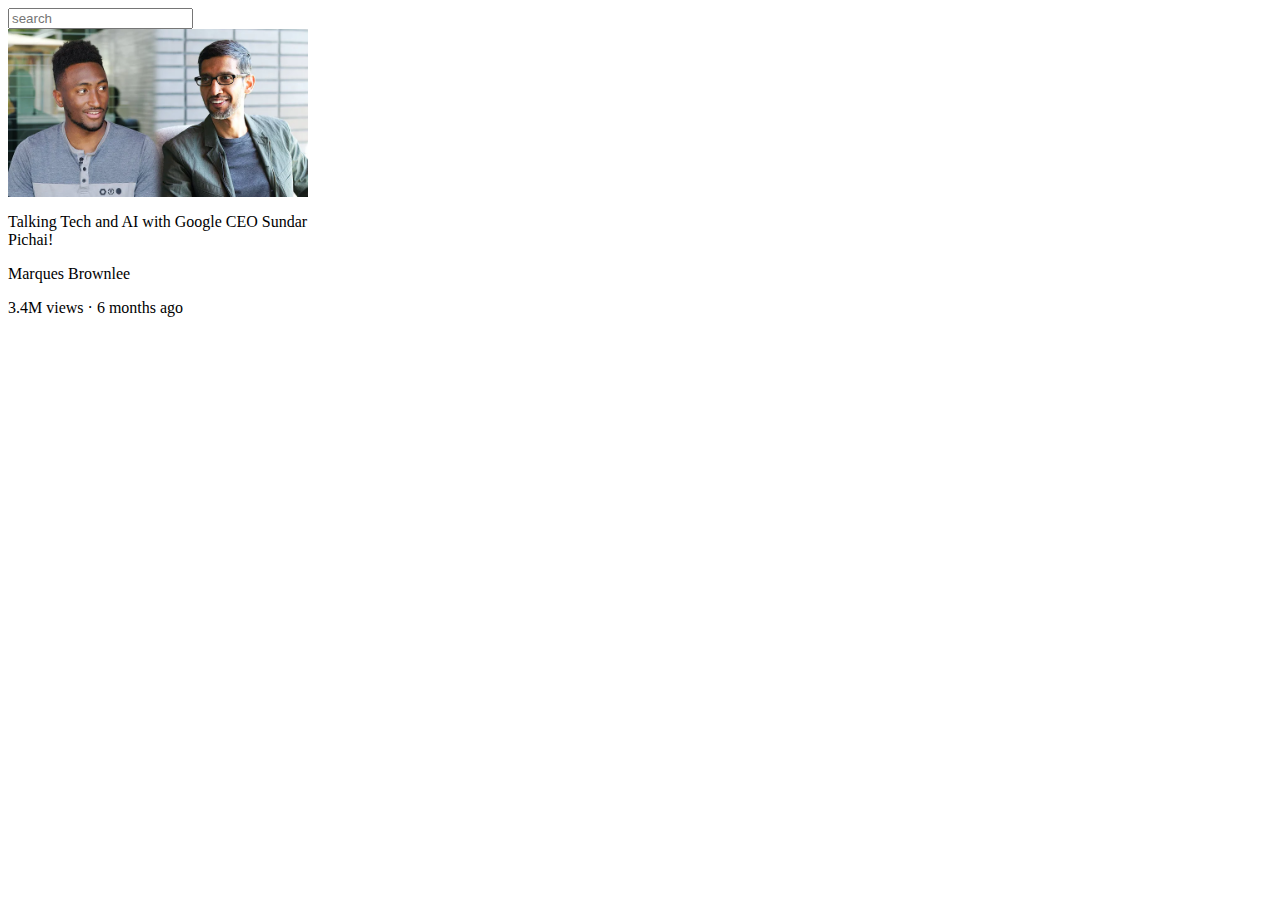
<file: youtupe.project/index.html>
<!DOCTYPE html>
<html lang="en">
  <head>
    <meta charset="UTF-8" />
    <meta name="viewport" content="width=device-width, initial-scale=1.0" />
    <title>Youtupe.com</title>
    <link rel="stylesheet" href="./style.css" />
  </head>
  <body>
    <input class="search" type="text" placeholder="search" />

    <div class="vedio-preview">
      <img class="thamnil" src="./thumbnail-1.webp" alt="" />
      <p class="vedio-title">
        Talking Tech and AI with Google CEO Sundar Pichai!
      </p>
      <p class="vedio-auther">Marques Brownlee</p>
      <p class="vedio-stars">3.4M views &#183; 6 months ago</p>
    </div>
  </body>
</html>
</file>
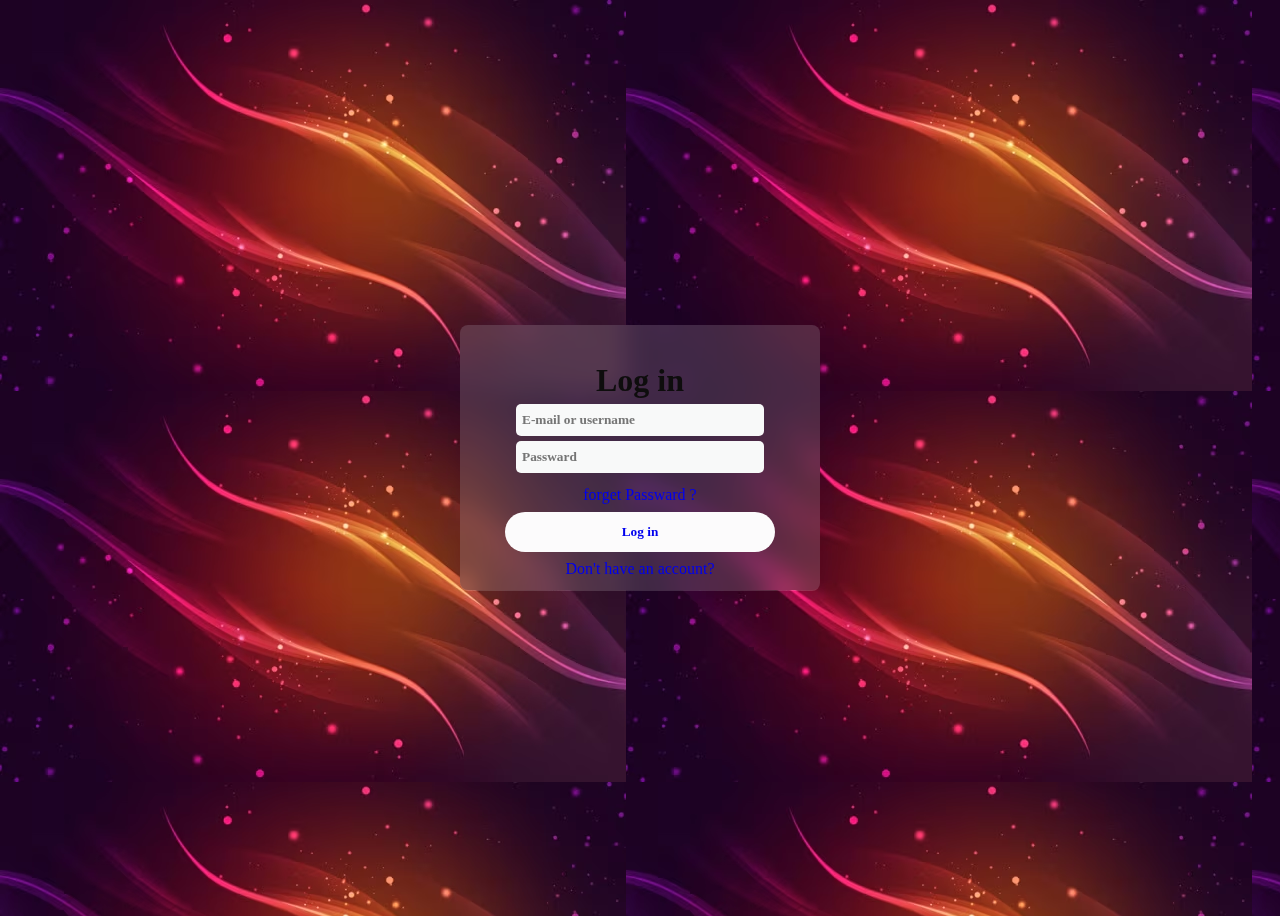
<file: my project/log and singup project-4/login.html>
<!DOCTYPE html>
<html lang="en">
  <head>
    <meta charset="UTF-8" />
    <meta name="viewport" content="width=device-width, initial-scale=1.0" />
    <title>Document</title></head
  ><link rel="stylesheet" href="./style2.css" />
  <body>
    <div class="div">
      <nav>
        <h1 class="h1">Log in</h1>
        <input class="input" type="email" placeholder="E-mail or username" />
        <input class="input" type="password" placeholder="Passward" />
     <a class="an" href="#">forget Passward ?
       </a>
      
      </nav>
      <button class="btn">
        <a href="./home/INDEX.html">Log in</a>
      </button>
      <a class="an" href="./singup.html">Don't have an account?</a>
    </div>
  </body>
</html>
</file>
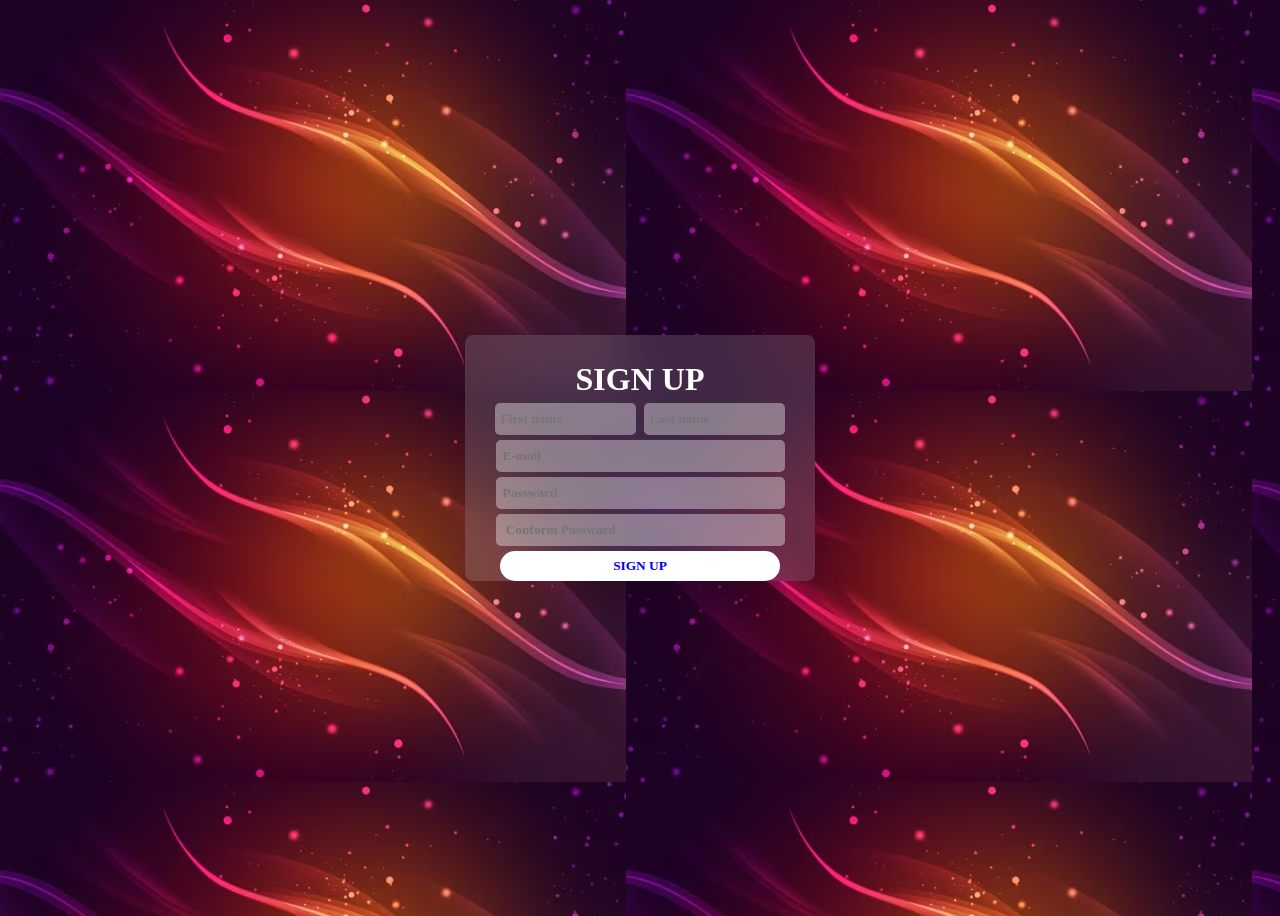
<file: my project/log and singup project-4/singup.html>
<!DOCTYPE html>
<html lang="en">
  <head>
    <meta charset="UTF-8" />
    <meta name="viewport" content="width=device-width, initial-scale=1.0" />
    <title>signup</title></head
  ><link rel="stylesheet" href="./style1.css" />
  <body class="body">
    <div class="div">
      <nav>
        <h1 class="h1">SIGN UP</h1>
        <div class="firstline">
          <input class="input" placeholder="First name" />
          <input class="input" placeholder="Last name" />
        </div>

        <input class="input" type="email" placeholder="E-mail" />
        <input class="input" type="password" placeholder="Passward"/>
        <input class="input" type="password" placeholder=" Conform Passward" />
      </nav>
      <button class="btn"><a href="./login.html">SIGN UP</a>
      </button>
    </div>
  </body>
</html>
</file>
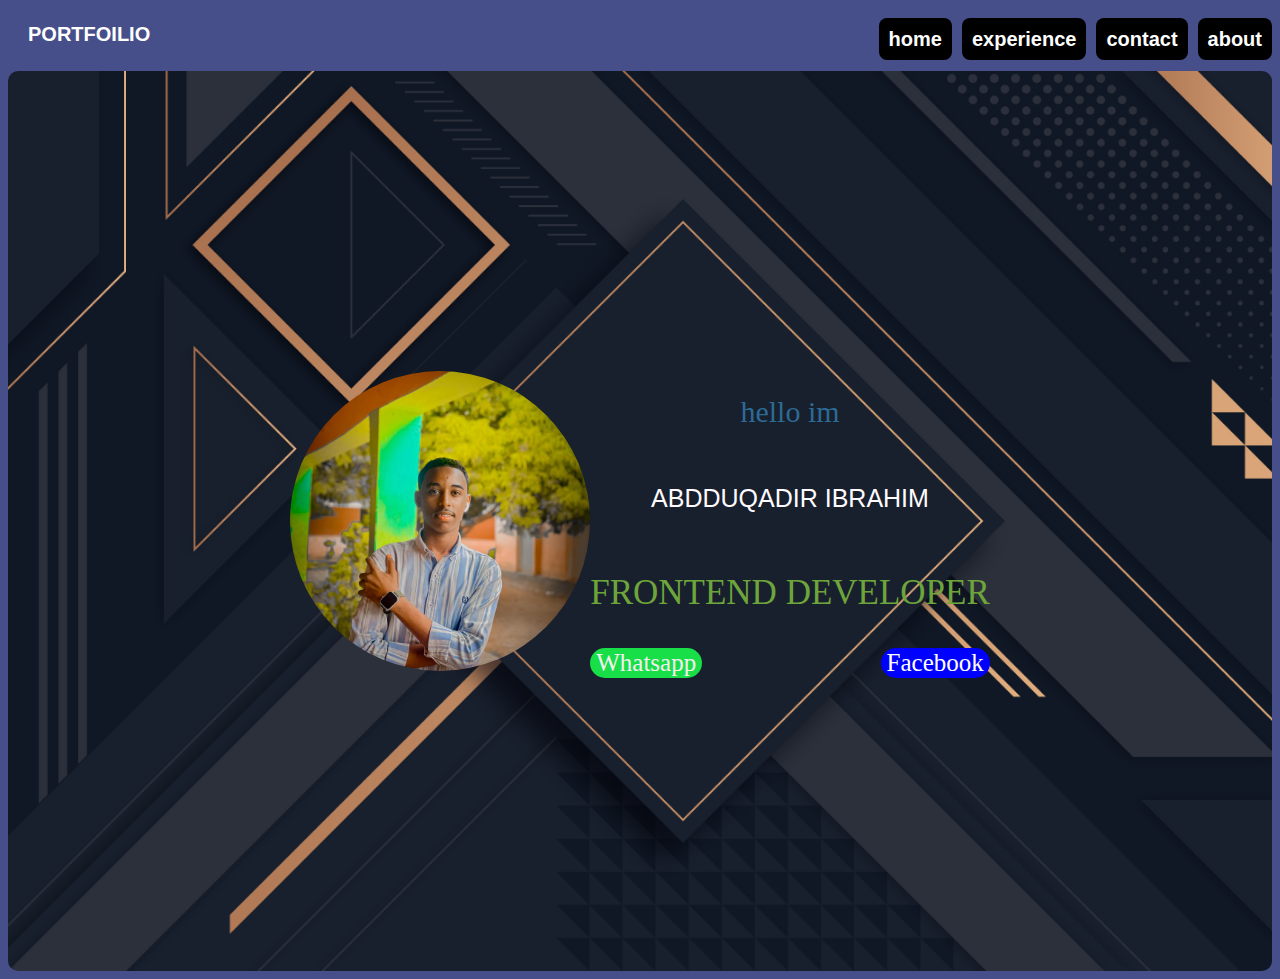
<file: my project/portfoili project 5/protfolio.html>
<!DOCTYPE html>
<html lang="en">
  <head>
    <link rel="stylesheet" href="./style.css" />
    <meta charset="UTF-8" />
    <meta name="viewport" content="width=device-width, initial-scale=1.0" />
    <title>Portfolio</title>
  </head>
  <body>
    <nav class="navbar">
      <div class="logo"><input type="hidden">PORTFOILIO</div>

      <ul>
        <li><a href="">home</a></li>
        <li><a href="">experience</a></li>
        <li><a href="https://api.whatsapp.com/send?phone=+252614211185&text">contact</a></li>
        <li><a href="#about">about</a></li>
      </ul>
    </nav>
    <div class="menu">
      <div class="img"></div>
      <div class="tex">
        <p class="great">hello im</p>
        <p class="name">ABDDUQADIR IBRAHIM</p>
        <p class="title">FRONTEND DEVELOPER</p>
        <div class="btns">
          <a href="https://api.whatsapp.com/send?phone=+252614211185">
            <button class="ctc">Whatsapp</button></a
          >
          <a href="https://www.facebook.com/share/15GuzoetNg/">
            <button class="fcb">Facebook</button></a
          >
        </div>
      </div>
    </div>
  </body>
</html>
</file>
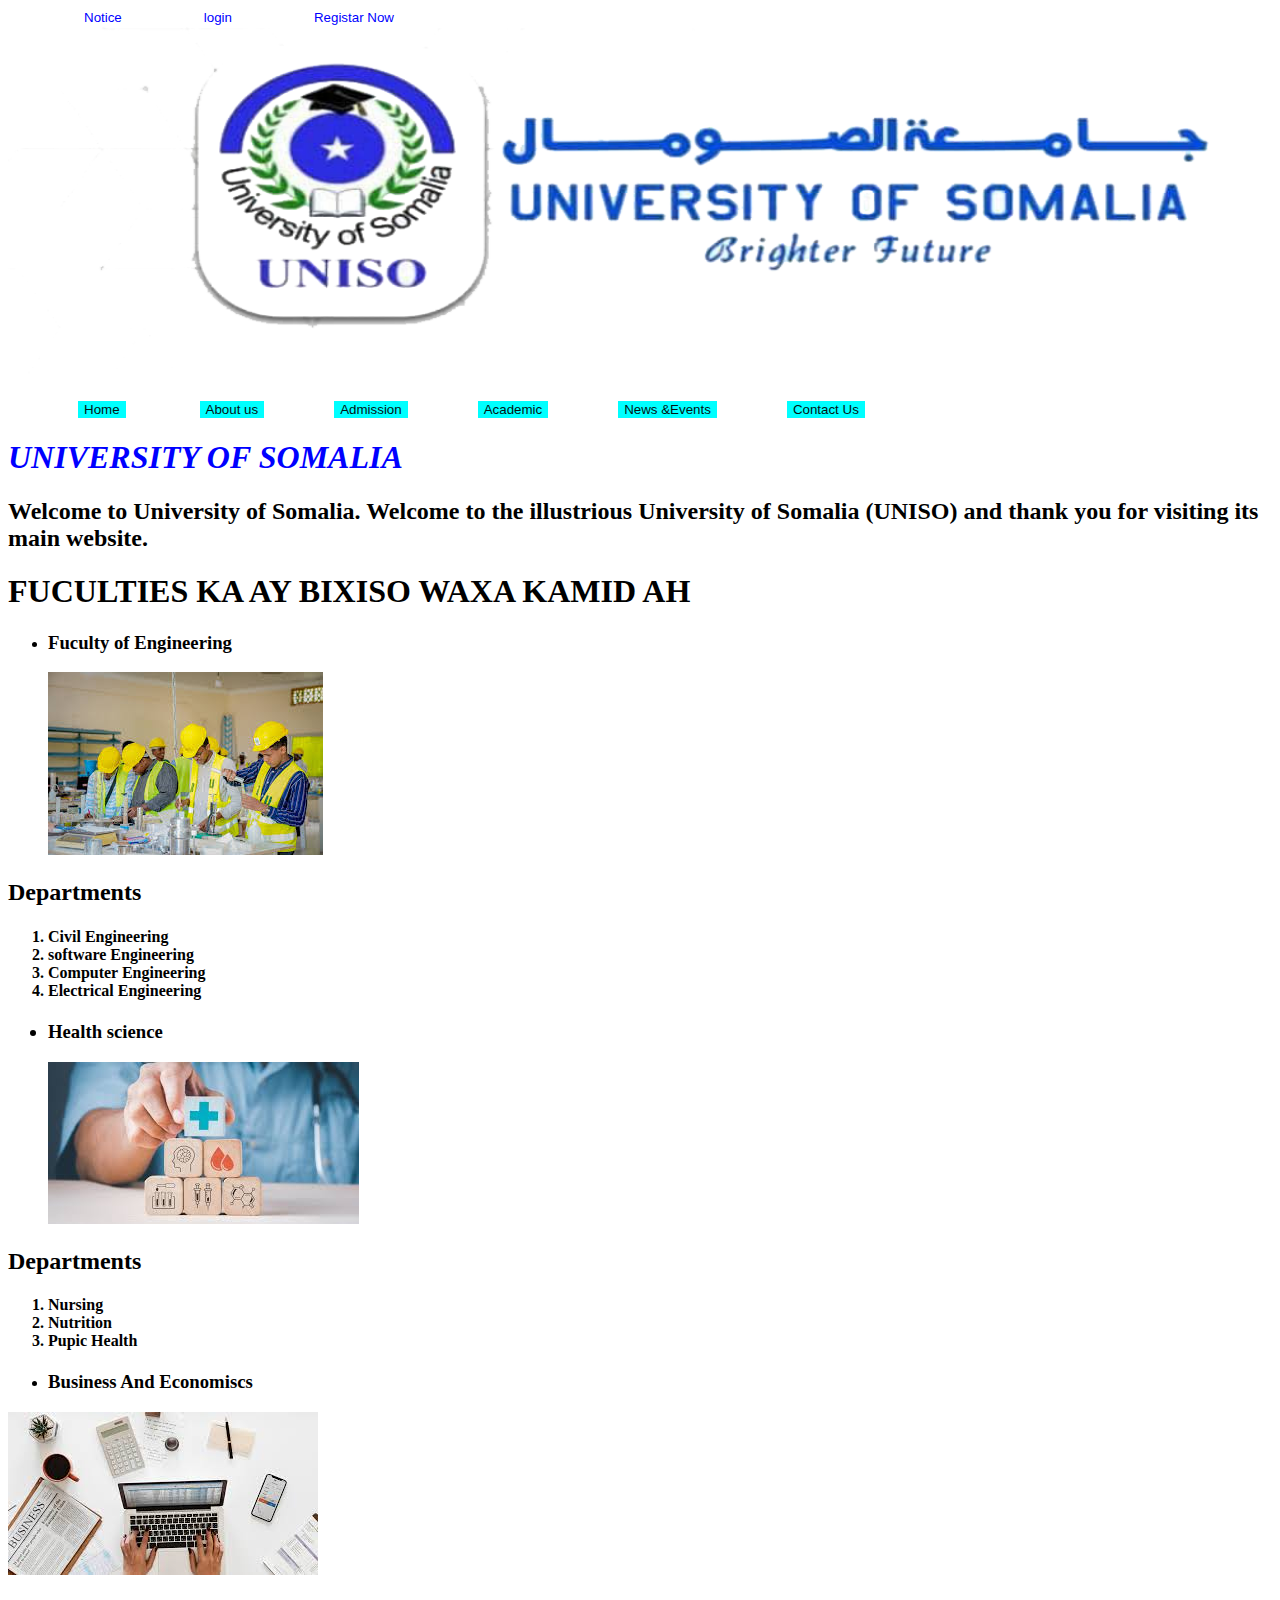
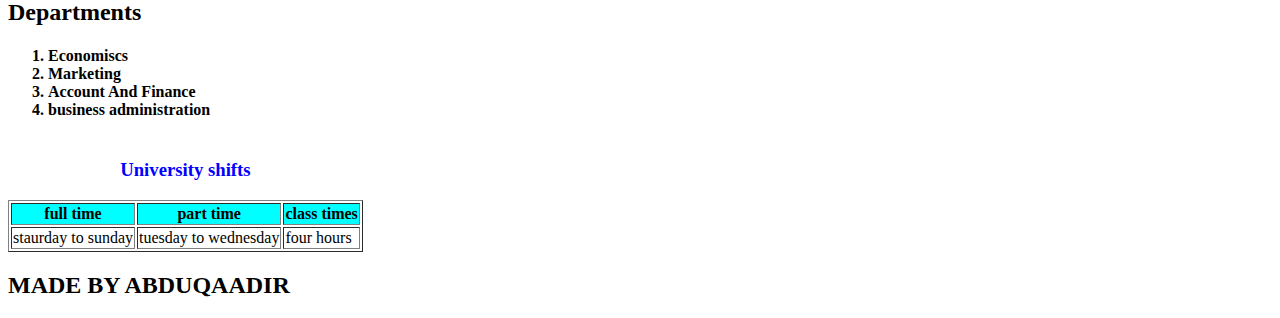
<file: my project/project 1- jamacada/idex.html>
<!DOCTYPE html>
<html lang="en">
<head>
    <meta charset="UTF-8">
    <meta name="viewport" content="width=device-width, initial-scale=1.0">
    <title>UNISO</title>
</head><style>
    *{font font-family:sans-serif;}

    image{height: 130px;
    }
    .logo{
        width: 100%;
        height: 40vh;
        margin-bottom: 10px;
    }
   .Home{
    background-color: aqua;
    border: none;
    transition: 0.1s;
    color: rgb(2, 19, 19); margin-left: 70px;}
   .about{
     background-color: aqua;
    border: none;
    transition: 0.1s;
    color: rgb(2, 19, 19);
    margin-left: 70px;
    }
    .Admission{ background-color: aqua;
    border: none;
    transition: 0.1s;
    color: rgb(2, 19, 19);
    margin-left: 70px;
       
    }.Academic{ background-color: aqua;
    border: none;
    transition: 0.1s;
    color: rgb(2, 19, 19);
    margin-left: 70px;}
    .News{ background-color: aqua;
    border: none;
    transition: 0.1s;
    color: rgb(2, 19, 19);
    margin-left: 70px;}
    .Contact{ background-color: aqua;
    border: none;
    transition: 0.1s;
    color: rgb(2, 19, 19);
    margin-left: 70px;}
    .uni{color: blue;
    font-style: oblique;}
    .notice{border: none;
    color: blue;background-color: white; margin-left: 70px;}
    .log{border: none;
        color: blue;background-color: white; margin-left: 70px;}
        .sing{border: none;
            color:blue;background-color:white; margin-left: 70px;}
            .unishift{
                color: blue;
                font-family: Georgia, 'Times New Roman', Times, serif;
            }
        
</style>
<body> <button class="notice">Notice</button><button class="log">login</button><button class="sing">Registar Now</button>
    
    <img src="./jc.png" alt="" class="logo">
    <button class="Home">
        Home
    </button>
    <button class="about">About us</button><button class="
    Admission">Admission
    <button class="Academic">Academic</button><button class="News" >News &Events</button><button class="Contact" >Contact Us</button>
    
    <h1 class="uni">  UNIVERSITY OF SOMALIA</h1>
  
    <P>
        <H2>Welcome to University of Somalia. Welcome to the illustrious University of Somalia (UNISO) and thank you for visiting its main website.</H2>
    </P>
    <H1>
        FUCULTIES KA  AY BIXISO WAXA KAMID AH</H1>
        <ul>
            <li>
                 <h3 >Fuculty of Engineering</li></h3>
            <img src="./images.jpg" alt="">
        
        </ul>
        <h2>Departments </h2>
        <ol><h4>
            <li>Civil Engineering</li>
            <li>software Engineering</li>
            <li>Computer Engineering</li>
        <li>Electrical Engineering</li></h4>
        </ol>
        <ul>
           <h3><li>Health science</li></h3>
           <img src="./health.jpg" alt="">
        </ul>
        <h2>Departments</h2>
        <ol>
            <h4>
            <li>Nursing</li>
        <li>Nutrition</li>
        <li>Pupic Health</li>
    </h4>
    </ol><ul>
   <li><h3>Business And Economiscs</h3></li></ul>
        <img src="./business.jpg" alt="business" />
      </ul>
      <h2>Departments</h2>
      <ol><h4>
        <li>Economiscs</li>
        <li>Marketing</li>
        <li>Account And Finance</li>
        <li>business administration</li></h4>
      </ol>
      <table border="1">
        <caption><h3 class="unishift">University shifts</h3></caption>
        <tr style="background-color: aqua;">
            <th>full time</th>
            <th>part time </th>
            <th>class times</th>
        </tr><tr>
            <td>staurday to sunday</td>
            <td>tuesday to wednesday</td>
            <td>four hours</td>
        </tr>
      </table>
      <P><H2>MADE BY ABDUQAADIR</H2></P>
    
</body>
</html>
</file>
<file: youtupe.project/style.css>
.thamnil {
  width: 300px;
  display: block;
}
.search {display: block;
}
.vedio-title {
  width: 300px;
}
.search {
  display:block;
}
.vedio-preview{
  display: inline-block;
  width: 300px;
}
</file>
<file: my project/log and singup project-4/style2.css>
* {
  font-family: poppins;
  border: none;
}

body {
  background: url(./ppp.avif);
  display: flex;
  justify-content: center;
  align-items: center;
  height: 100vh;
}

.input {
  background-color: rgb(248, 249, 249);
  color: #000;
  font-weight: 600;
}
.div {
 backdrop-filter:blur(12px);
 background: rgba(255, 255, 255, 0.151);
  padding: 40px 30px;
  align-items: center;
  padding-top: 15px;
  padding-bottom: 5px;
  border-radius: 8px;
  text-align: center;
  align-content: center;
  width: 300px;
}


.btn {
  width: 90%;
  height: 40px;
  border-radius: 5px;
  font-weight: bold;
  background: #fcfbfc;
  border-radius: 20px;
}
.btn:hover {
  background-color: #60747f;
  color: #fff;
  border: solid 2px white;
}
.btn a {
  text-decoration: none;
}
.h1 {
  margin-bottom: 5px;
  color: #0e0d0d;
}
nav {
  display: flex;
  flex-direction: column;
  justify-content: center;
  align-items: center;
  width: 100%;
}
nav input {
  margin-bottom: 5px;
  border-radius: 5px;
  padding-top: 8px;
  padding-bottom: 8px;
  padding-left: 2%;
  width: 80%;
}
.an {
  display: flex;
  justify-content: center;
  text-decoration: none;
  margin: 8px;
}
</file>
<file: my project/log and singup project-4/style1.css>
* {
  font-family: poppins;
  border: none;
}

body {
  background: url(./ppp.avif);
  display: flex;
  justify-content: center;
  align-items: center;
  height: 100vh;
}

.input {
  background: rgba(248, 249, 248, 0.393);
  font-weight: 600;
}
input ::placeholder{
  color: white;
}
.div {
  backdrop-filter: blur(20px);
  background: rgba(255, 255, 255, 0.151);
  align-items: center;
  padding-top: 5px;
  border-radius: 8px;
  text-align: center;
  align-content: center;
  width: 350px;
}
body {
  background-color: rgb(25, 72, 72);
}
.firstline {
  display: flex;
  width: 83%;
  justify-content: space-between;
}
.firstline input {
  width: 46%;
}
.btn {
  width: 80%;
  height: 30px;
  border-radius: 20px;
  font-weight: bold;
  background: #fff;
}
.btn a {
  text-decoration: none;
}
.btn:hover {
  background-color: #5ec0f8;
  color: #fff;
  border: solid 2px white;
}
.h1 {
  margin-bottom: 5px;
  color: #fff;
}
nav {
  display: flex;
  flex-direction: column;
  justify-content: center;
  align-items: center;
}
nav input {
  margin-bottom: 5px;
  border-radius: 5px;
  padding-top: 8px;
  padding-bottom: 8px;
  padding-left: 2%;
  width: 80%;
}
</file>
<file: my project/portfoili project 5/style.css>
.navbar {
  display: flex;
  font-family: sans-serif;
  font-weight: 700;
  justify-content: space-between;
  font-size: 20px;
}
.links {
  font-family: sans-serif;
  list-style: none;
  justify-content: space-between;
  display: flex;
}
.logo{
  font-weight: 800;
  font-style:inherit;
  justify-items: center;
  margin-left: 20px;
  margin-top: 15px;
  color: #fff;
}
body {
  background-color: rgba(11, 23, 99, 0.756);
}
ul {
  display: flex;
  justify-content: space-between;
  list-style: none;
}
ul li a {
  margin-left: 10px;
  text-decoration: none;
  background: #000;
  color: #fff;
  border-radius: 8px;
  padding: 10px;
}
ul li a:hover {
  background-color: #fff;
  color: #000;
}
.menu {
  background: url(./navbc.jpg);
  height: 100vh;
  width: 100%;
  display: flex;
  justify-content: center;
  background-size: cover;
  vertical-align: middle;
  border-radius: 10px;
  align-items: center;
}
.img {
  background: url(./pic.jpg);
  background-size: cover;
  width: 300px;
  height: 300px;
  border-radius: 200px;
  background-position: center;
  
}
.name {
  font-weight: 300px;
  font-size: 25px;
  color: rgb(255, 251, 255);
  font-family: sans-serif;
}
.tex {
  display: flex;
  flex-direction: column;
  justify-content: center;
  text-align: center;
  border-radius: 10px;
}
.title {
  font-size: 35px;
  color: rgb(110, 165, 59);
  font-weight: 500;
  font-family: poppins;
}

.great {
  font-size: 30px;
  color: rgba(46, 115, 161, 0.906);
  font-weight: 300px;
  font-family: poppins;
}
.fcb {
  background-color: blue;
  color: #fff;
  border: none;
  font-family: poppins;
  border-radius: 19px;
  font-size: 25px;
}
.fcb:hover {
  background-color: #fff;
  color: blue;
}
div .btns {
  justify-content:space-between;
  display: flex;
}
div .btns .ctc {
  background-color: rgb(24, 223, 71);
  color: rgb(245, 239, 239);
  border-radius: 19px;
  border: none;
  font-size: 25px;
  font-family: poppins;
}
div .btns .ctc:hover{
  background-color: #11ef18;
  color: rgb(127, 130, 128);
}
</file>
